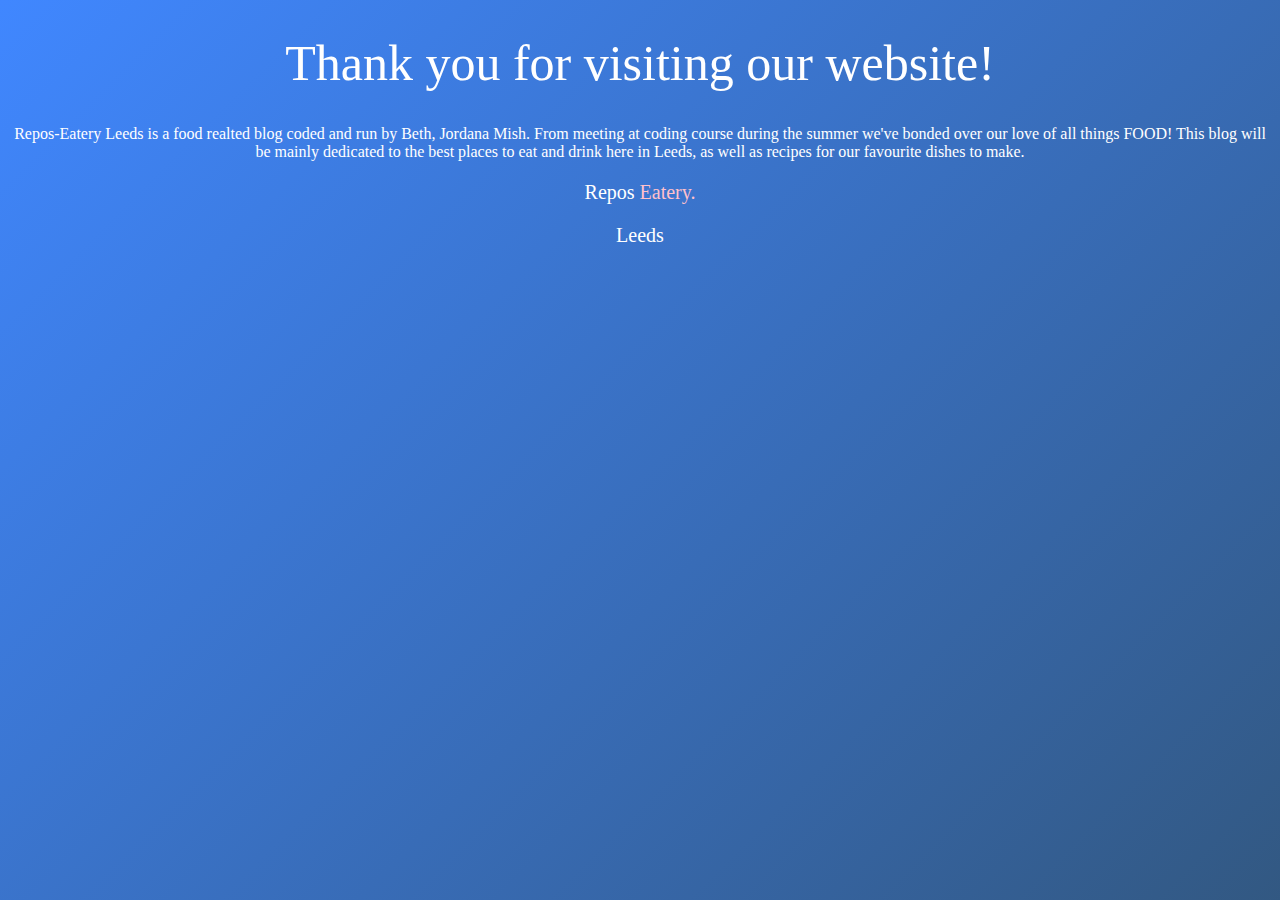
<file: about.html>
<!DOCTYPE html>
<html lang="en" dir="ltr">
  <head>
    <meta charset="utf-8">
    <title>About Us and Repos-Eatery</title>
    <link rel="stylesheet" href="about.css">
  </head>
  <body>


<h1>Thank you for visiting our website!</h1>
<p> Repos-Eatery Leeds is a food realted blog coded and run by Beth, Jordana Mish. From meeting at coding course during the summer we've bonded over our love of all things FOOD! This blog will be mainly dedicated to the best places to eat and drink here in Leeds, as well as recipes for our favourite dishes to make. </p>
<h3>Repos <span style ="color:pink">Eatery.</span></h3>
  <h2> Leeds </h2>
</body
  </html>
</file>
<file: about.css>
body {
  width: 100wh;
height: 90vh;
color: #fff;
background: linear-gradient(-45deg, #0a0d10, #304455, #2e4a5c, #4087ff);
background-size: 400% 400%;
-webkit-animation: Gradient 15s ease infinite;
-moz-animation: Gradient 15s ease infinite;
animation: Gradient 15s ease infinite;
}

@-webkit-keyframes Gradient {
0% {
  background-position: 0% 50%
}
50% {
  background-position: 100% 50%
}
100% {
  background-position: 0% 50%
}
}

@-moz-keyframes Gradient {
0% {
  background-position: 0% 50%
}
50% {
  background-position: 100% 50%
}
100% {
  background-position: 0% 50%
}
}

@keyframes Gradient {
0% {
  background-position: 0% 50%
}
50% {
  background-position: 100% 50%
}
100% {
  background-position: 0% 50%
}
}
ul {
  list-style-type: none;
  margin: 0;
  padding: 0;
  overflow: hidden;
  background-color: #171f25;
}

li {
  float: left;
}

li a {
  font-family:verdana;
  display: block;
  color: white;
  text-align: center;
  padding: 14px 16px;
  text-decoration: none;
}

li a:hover {
  background-color: #111;
}
h1{
	font-family: Verdana;
  font-weight:300;
  font-size:50px;
  color:white;
	text-align: center;
  padding-top: :80px;
}
h2{
  color:white;
	font-family:Open sans;
  font-weight:300;
  font-size:20px;
	text-align: center;
  position:bottom;
	padding:0px;
}
p {
  font-family:Open Sans;
  color:white;
  text-align: center;
	position:bottom;
	top: 80%;
	right: 0;
	left: 0
}
h3{
  positon:bottom;
  color:white;
	font-family:Open sans;
  font-weight:300;
  font-size:20px;
	text-align: center;
}
</file>
